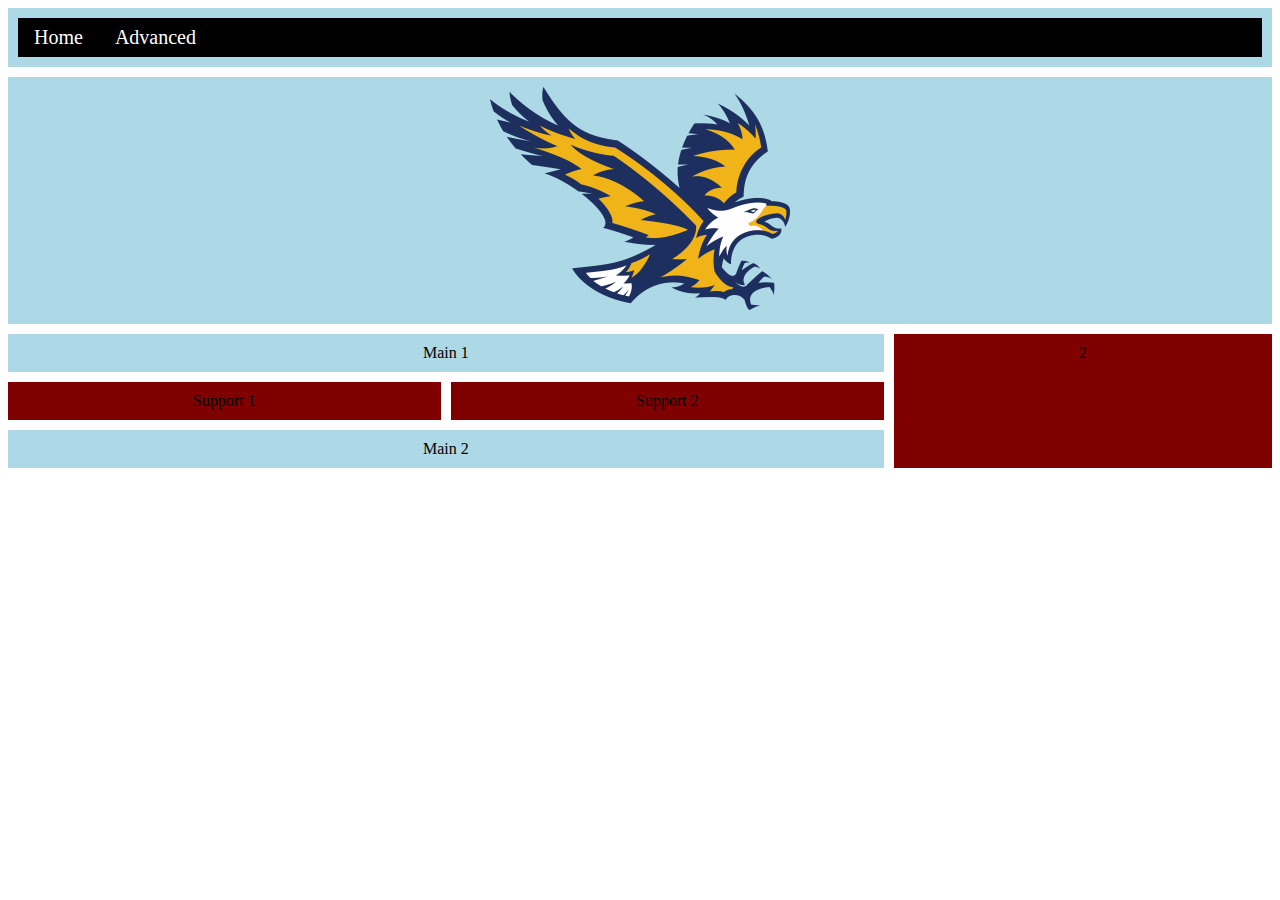
<file: index.html>
<!DOCTYPE html>
<html lang="en">
<head>
    <meta charset="UTF-8">
    <meta name="viewport" content="width=device-width, initial-scale=1.0">
    <title>Home</title>
    <link rel="stylesheet" href="CSS/style.css">
</head>
<body>

    <div class="grid-container">
        <div class="nav-menu grid-item">
            <ul class="nav">
                <li><a href="index.html">Home</a></li>
                <li><a href="Advanced.html">Advanced</a></li>

            </ul>
        </div>
        <div class="grid-item main-img"><img src="images/EastsidePrep_Logo_Eagles_2022-300x223 copy.png"></div>
        <div class="grid-item main-2">Main 2</div>
        <div class="grid-item side-content">2</div>
        <div class="grid-item main-1">Main 1</div>
        <div class="grid-item support-1">Support 1</div>
        <div class="grid-item support-2">Support 2</div>
    </div>
</body>
</html>
</file>
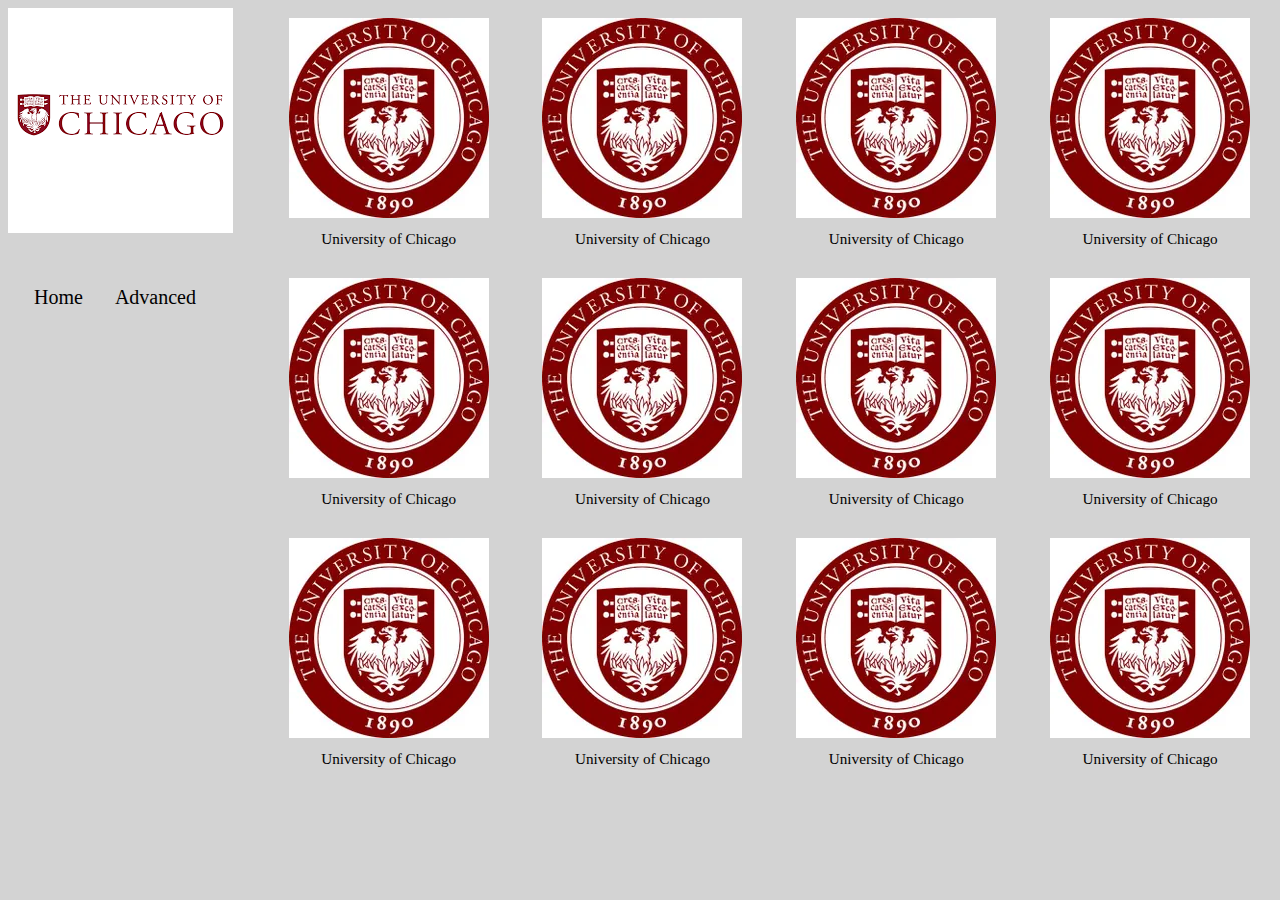
<file: Advanced.html>
<!DOCTYPE html>
<html lang="en">
<head>
    <meta charset="UTF-8">
    <meta name="viewport" content="width=device-width, initial-scale=1.0">
    <title>Advanced CSS</title>
    <link rel="stylesheet" href="CSS/advanced.css">
</head>
<body>

    <div class="grid-container">
        <div class="nav-menu grid-item">
            <ul class="nav">
                <li><a href="index.html">Home</a></li>
                <li><a href="Advanced.html">Advanced</a></li>

            </ul>
        </div>
        <div class="logo"><img src="images/images.png"></div>
        <div class="grid-item img1"><img src="images/0x0.webp" >
        <p>University of Chicago</p>
    </div>
        <div class="grid-item img2"><img src="images/0x0.webp" > <p>University of Chicago</p></div>
        <div class="grid-item img3"><img src="images/0x0.webp" > <p>University of Chicago</p></div>
        <div class="grid-item img4"><img src="images/0x0.webp" > <p>University of Chicago</p></div>
        <div class="grid-item img5"><img src="images/0x0.webp" > <p>University of Chicago</p></div>
        <div class="grid-item img6"><img src="images/0x0.webp" > <p>University of Chicago</p></div>
        <div class="grid-item img7"><img src="images/0x0.webp" > <p>University of Chicago</p></div>
        <div class="grid-item img8"><img src="images/0x0.webp" > <p>University of Chicago</p></div>
        <div class="grid-item img9"><img src="images/0x0.webp" > <p>University of Chicago</p></div>
        <div class="grid-item img10"><img src="images/0x0.webp" > <p>University of Chicago</p></div>
        <div class="grid-item img11"><img src="images/0x0.webp" > <p>University of Chicago</p></div>
        <div class="grid-item img12"><img src="images/0x0.webp" > <p>University of Chicago</p></div>


    </div>
</body>
</html>
</file>
<file: CSS/style.css>
.nav {
    list-style-type: none;
    background-color: black;
    margin: 0;
    padding: 0;
    overflow: hidden;
}
ul.nav li {
    float: left
}
ul.nav li a {
    display: block;
    padding: 8px 16px;
    color: white;
    text-decoration: none;
    font-size: 20px;
}
ul.nav a:hover {
    background-color: gray;
    color: lightblue;
}


.grid-container {
    display: grid;
    grid-gap: 10px;
    grid-template-columns: auto auto auto;
}
.grid-item {
    background-color: lightblue;
    padding: 10px;
    text-align: center;
}


.main-1 {
    grid-row: 3 ;
    grid-column: 1 / span 2;
}
.main-2 {
    grid-row: 5;
    grid-column: 1 / span 2;
}
.main-img {
    grid-row: 2;
    grid-column: 1 / span 3;
}
.side-content {
    grid-row: 3 / span 3;
    grid-column: 3;
    background-color: maroon;
}
.nav-menu {
    grid-row: 1;
    grid-column: 1 / span 3;
}

.support-1{
    grid-row: 4;
    grid-column: 1;
    background-color: maroon;
}
.support-2{
    grid-row: 4;
    grid-column: 2;
    background-color: maroon;
}
</file>
<file: CSS/advanced.css>
.nav {
    color: black;
    padding: 10px;
    background-color: lightgray;
    list-style-type: none;
    margin: 0;
    padding: 0;
    overflow: hidden;
    grid-row: 2/span 3;
    grid-column: 1;
}
ul.nav li {
    float: left
}
ul.nav li a {
    display: block;
    padding: 8px 16px;
    color: black;
    background-color: lightgray;
    text-decoration: none;
    font-size: 20px;
}
ul.nav a:hover {
    background-color: gray;
    color: lightblue;
}

.logo {
    grid-row: 1;
    grid-column: 1;
}

.grid-container {
    display: grid;
    grid-gap: 10px;
    grid-template-columns: auto auto auto auto auto;
}
.grid-item {

    padding: 10px;
    text-align: center;
}

.grid-item p {
  margin: 8px 0 0;           
  font-size: 0.95rem;
}

.img1{
    grid-row: 1;
    grid-column: 2;
}
.img2{
    grid-row: 1;
    grid-column: 3;
}
.img3{
    grid-row: 1;
    grid-column: 4;
}
.img4{
    grid-row: 1;
    grid-column: 5;
}


.img5{
    grid-row: 2;
    grid-column: 2;
}
.img6{
    grid-row: 2;
    grid-column: 3;
}
.img7{
    grid-row: 2;
    grid-column: 4;
}
.img8{
    grid-row: 2;
    grid-column: 5;
}



.img9{
    grid-row: 3;
    grid-column: 2;
}
.img10{
    grid-row: 3;
    grid-column: 3;
}
.img11{
    grid-row: 3;
    grid-column: 4;
}
.img12{
    grid-row: 3;
    grid-column: 5;
}

body{
    background-color: lightgray;
}
</file>
